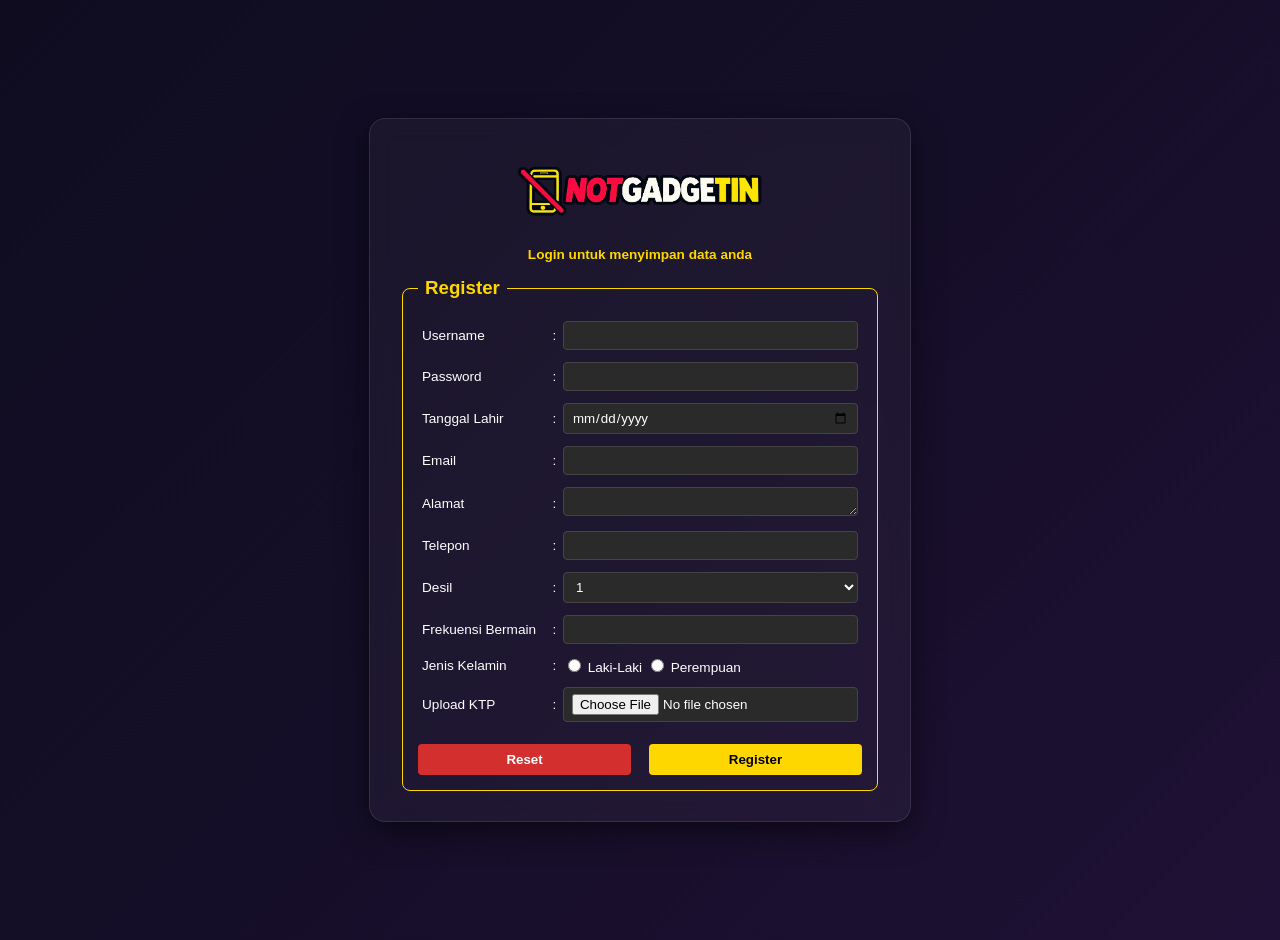
<file: Register.html>
<!DOCTYPE html>
<html lang="en">
<head>
    <meta charset="UTF-8">
    <meta name="viewport" content="width=device-width, initial-scale=1.0">
    <title>NotGadgetin</title>
    <link rel="stylesheet" href="notGadgetin.css">
</head>

<body>
    <form action="Login.html">
        
        <div class="logo-wrapper">
            <img src="logoGweh.png" alt="NotGadgetin Logo" class="title-logo">
        </div>

        <div class="center-text">
            <span class="tagline">Login untuk menyimpan data anda</span>
        </div>

        <fieldset class="login-box">
            <legend>
                <h3>Register</h3>
            </legend>
            <table>
                <tr>
                    <td class="form-label">Username</td>
                    <td class="form-label">:</td>
                    <td><input type="text" name="nama"></td>
                </tr>
                <tr>
                    <td class="form-label">Password</td>
                    <td class="form-label">:</td>
                    <td><input type="password" name="password"></td>
                </tr>
                <tr>
                    <td class="form-label">Tanggal Lahir</td>
                    <td class="form-label">:</td>
                    <td><input type="date" name="TanggalLahir"></td>
                </tr>
                <tr>
                    <td class="form-label">Email</td>
                    <td class="form-label">:</td>
                    <td><input type="email" name="email"></td>
                </tr>
                <tr>
                    <td class="form-label">Alamat</td>
                    <td class="form-label">:</td>
                    <td><textarea name="alamat" cols="21" rows="1"></textarea></td>
                </tr>
                <tr>
                    <td class="form-label">Telepon</td>
                    <td class="form-label">:</td>
                    <td><input type="text" name="Telepon"></td>
                </tr>
                <tr>
                    <td class="form-label">Desil</td>
                    <td class="form-label">:</td>
                    <td>
                        <select name="Desil">
                            <option value="1">1</option>
                            <option value="2">2</option>
                            <option value="3">3</option>
                            <option value="4">4</option>
                            <option value="5">5</option>
                            <option value="6">6</option>
                            <option value="7">7</option>
                            <option value="8">8</option>
                            <option value="9">9</option>
                            <option value="10">10</option>
                        </select>
                    </td> 
                </tr>
                <tr>
                    <td class="form-label">Frekuensi Bermain</td>
                    <td class="form-label">:</td>
                    <td><input type="number" name="Nomor" min="1" max="5"></td>
                </tr>
                <tr>
                    <td class="form-label">Jenis Kelamin</td>
                    <td class="form-label">:</td>
                    <td class="form-label">
                        <input type="radio" name="jk" value="Laki-Laki"> Laki-Laki
                        <input type="radio" name="jk" value="Perempuan"> Perempuan
                    </td>
                </tr>
                <tr>
                    <td class="form-label">Upload KTP</td>
                    <td class="form-label">:</td>
                    <td><input type="file" name="KTP" style="color: white;"></td>
                </tr>
            </table>
            
            <button type="reset" class="btn-login">Reset</button>
            <button type="submit" class="btn-login">Register</button>
        </fieldset>
    </form>
</body>
</html>
</file>
<file: notGadgetin.css>
body {
    font-family: 'Segoe UI', Tahoma, Geneva, Verdana, sans-serif;
    background: linear-gradient(135deg, #0f0c20, #150e28, #1f1135);
    min-height: 100vh;
    display: flex;
    justify-content: center;
    align-items: center;
    margin: 0;
    padding: 20px 0;
    color: #ffffff;
}

form {
    background: rgba(255, 255, 255, 0.04);
    backdrop-filter: blur(12px);
    padding: 30px;
    border-radius: 16px;
    box-shadow: 0 10px 30px rgba(0, 0, 0, 0.5);
    border: 1px solid rgba(255, 255, 255, 0.1);
    width: 100%;
    max-width: 480px;
}

.title {
    text-align: center;
    margin: 0;
    color: #ff2a5f;
    font-size: 2rem;
    letter-spacing: 2px;
    text-shadow: 0 0 10px rgba(255, 42, 95, 0.5);
}

.center-text {
    text-align: center;
    font-size: 0.85rem;
}

.warning-text { color: #ff4d4d; }
.tagline { color: #ffd700; font-weight: bold; }
.disclaimer { color: #888; }

.login-box {
    border: 1px solid #ffd700;
    border-radius: 8px;
    padding: 15px;
    margin-top: 15px;
}

legend h3 {
    color: #ffd700;
    margin: 0;
    padding: 0 5px;
}

table {
    width: 100%;
}

td {
    padding: 5px 2px;
    font-size: 0.85rem;
}

input, select, textarea {
    width: 100%;
    padding: 6px 8px;
    border: 1px solid #444;
    border-radius: 4px;
    background-color: #2a2a2a;
    color: #ffffff;
    box-sizing: border-box;
    font-family: inherit;
}

input[type="radio"] {
    width: auto;
}

input:focus, select:focus, textarea:focus {
    border-color: #ffd700;
    outline: none;
}

button {
    width: 48%;
    padding: 8px;
    border: none;
    border-radius: 4px;
    font-weight: bold;
    cursor: pointer;
    margin-top: 15px;
}

button[type="reset"] {
    background-color: #d32f2f;
    color: #ffffff;
    float: left;
}

button[type="submit"] {
    background-color: #ffd700;
    color: #000000;
    float: right;
}

button:hover {
    opacity: 0.85;
}

.search-container {
            width: 100%;
            max-width: 550px;
            background: rgba(255, 255, 255, 0.9);
            border-radius: 30px;
            padding: 10px 20px;
            display: flex;
            align-items: center;
            box-shadow: 0 10px 25px rgba(0,0,0,0.3);
            margin-bottom: 40px;
        }

        .search-container i {
            color: #666;
            margin-right: 12px;
            font-size: 18px;
        }

        .search-container input {
            border: none;
            outline: none;
            background: transparent;
            width: 100%;
            font-size: 15px;
            color: #333;
        }


        .features-menu {
            display: flex;
            gap: 30px;
            justify-content: center;
            flex-wrap: wrap;
            margin-bottom: 50px;
        }

        .feature-item {
            display: flex;
            flex-direction: column;
            align-items: center;
            cursor: pointer;
            text-decoration: none;
            color: white;
            transition: transform 0.2s;
        }

        .feature-item:hover {
            transform: translateY(-5px);
        }

        .feature-icon {
            width: 60px;
            height: 60px;
            border: 2px solid #4ade80;
            border-radius: 16px;
            display: flex;
            align-items: center;
            justify-content: center;
            background: rgba(0, 0, 0, 0.4);
            margin-bottom: 8px;
            color: #4ade80;
            font-size: 22px;
        }

        .feature-item span {
            font-size: 13px;
            font-weight: 500;
        }
        /* Container Pembungkus Logo */
        .logo-wrapper {
    text-align: center;
    margin-bottom: 15px;
        }


        .title-logo {
            max-width: 250px; 
            width: 100%;
            height: auto;
            display: block;
            margin: 0 auto;
        }
</file>
